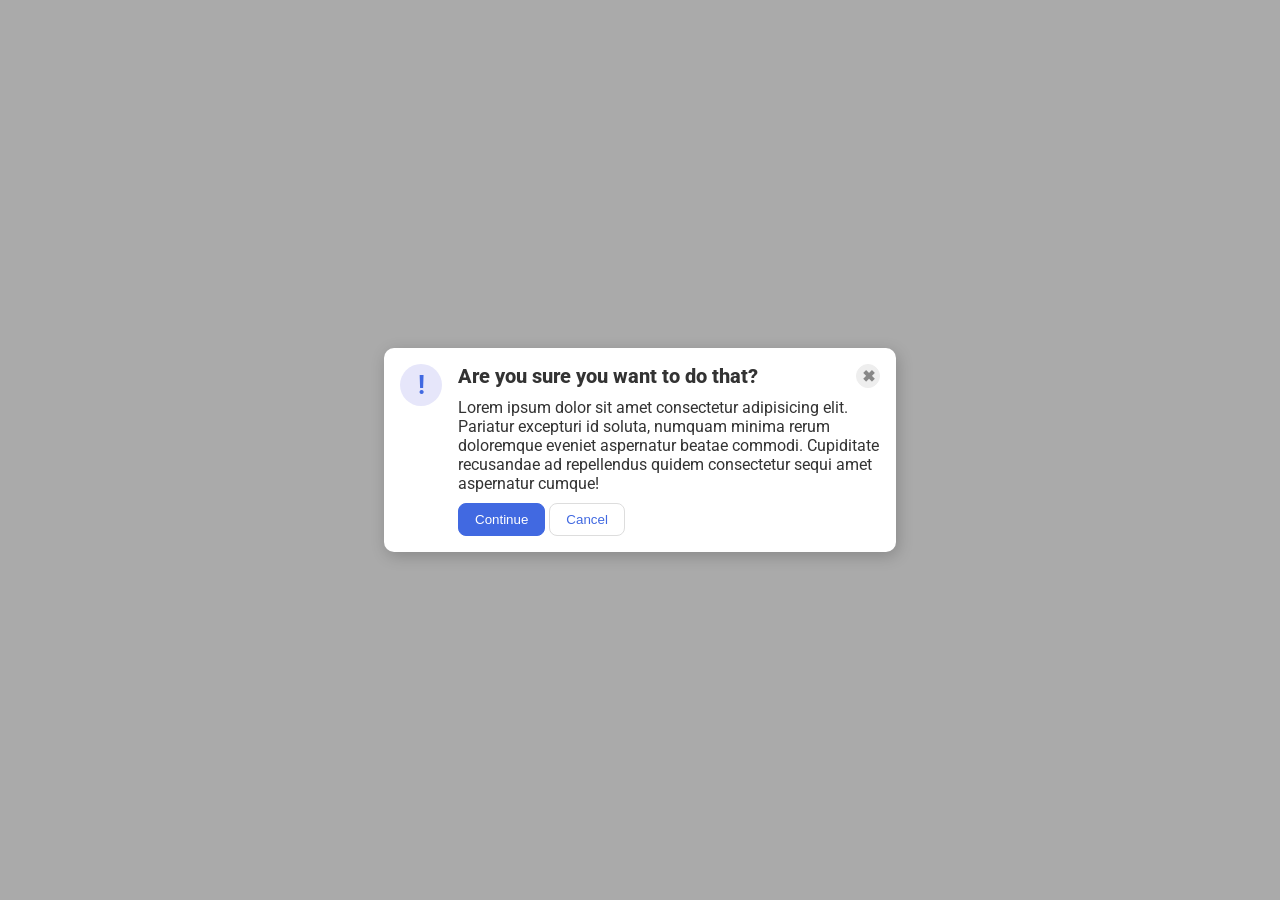
<file: foundations/flex/05-flex-modal/index.html>
<!DOCTYPE html>
<html lang="en">
  <head>
    <meta charset="UTF-8">
    <meta http-equiv="X-UA-Compatible" content="IE=edge">
    <meta name="viewport" content="width=device-width, initial-scale=1.0">
    <link rel="stylesheet" href="style.css">
    <title>Modal</title>
  </head>
  <body>
    <div class="modal">
      <div class="icon">!</div>
      <div class="Main">
        <div class="Top">
          <div class="header">Are you sure you want to do that?</div>
          <button class="close-button">✖</button>
        </div>
        <div class="text">Lorem ipsum dolor sit amet consectetur adipisicing elit. Pariatur excepturi id soluta, numquam minima rerum doloremque eveniet aspernatur beatae commodi. Cupiditate recusandae ad repellendus quidem consectetur sequi amet aspernatur cumque!</div>
        <div class="buttons">
          <button class="continue">Continue</button>
          <button class="cancel">Cancel</button>
        </div>
      </div>
    </div>
  </body>
</html>
</file>
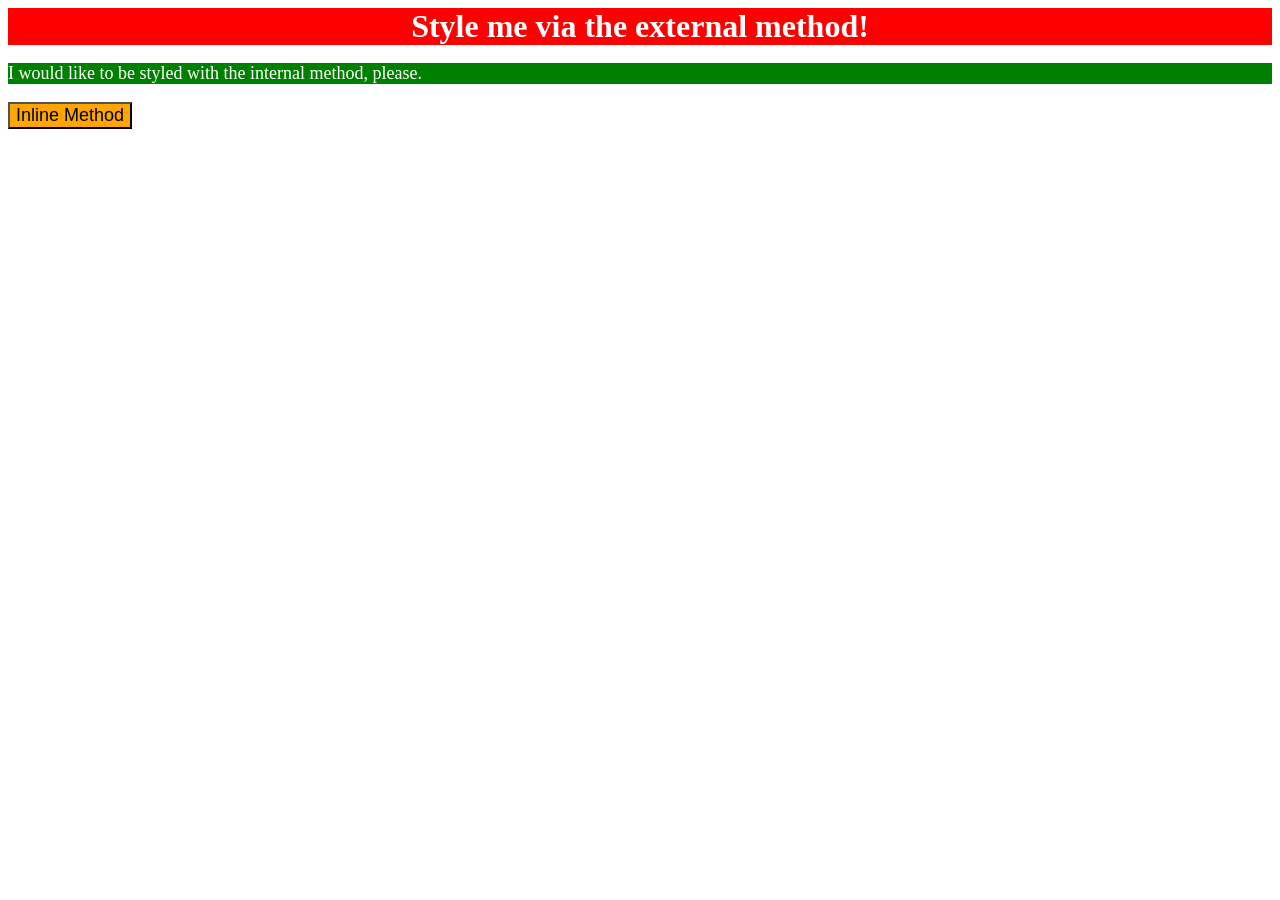
<file: foundations/intro-to-css/01-css-methods/index.html>
<!DOCTYPE html>
<html lang="en">
  <head>
    <meta charset="UTF-8">
    <meta http-equiv="X-UA-Compatible" content="IE=edge">
    <meta name="viewport" content="width=device-width, initial-scale=1.0">
    <title>Methods for Adding CSS</title>
    <link rel="stylesheet" href="style.css">
    <style>
      p{
        background-color: green;
        color: white;
        font-size: 18px;
      }
    </style>
  </head>
  <body>
    <div>Style me via the external method!</div>
    <p>I would like to be styled with the internal method, please.</p>
    <button style="background-color: orange;font-size: 18px;">Inline Method</button>
  </body>
</html>
</file>
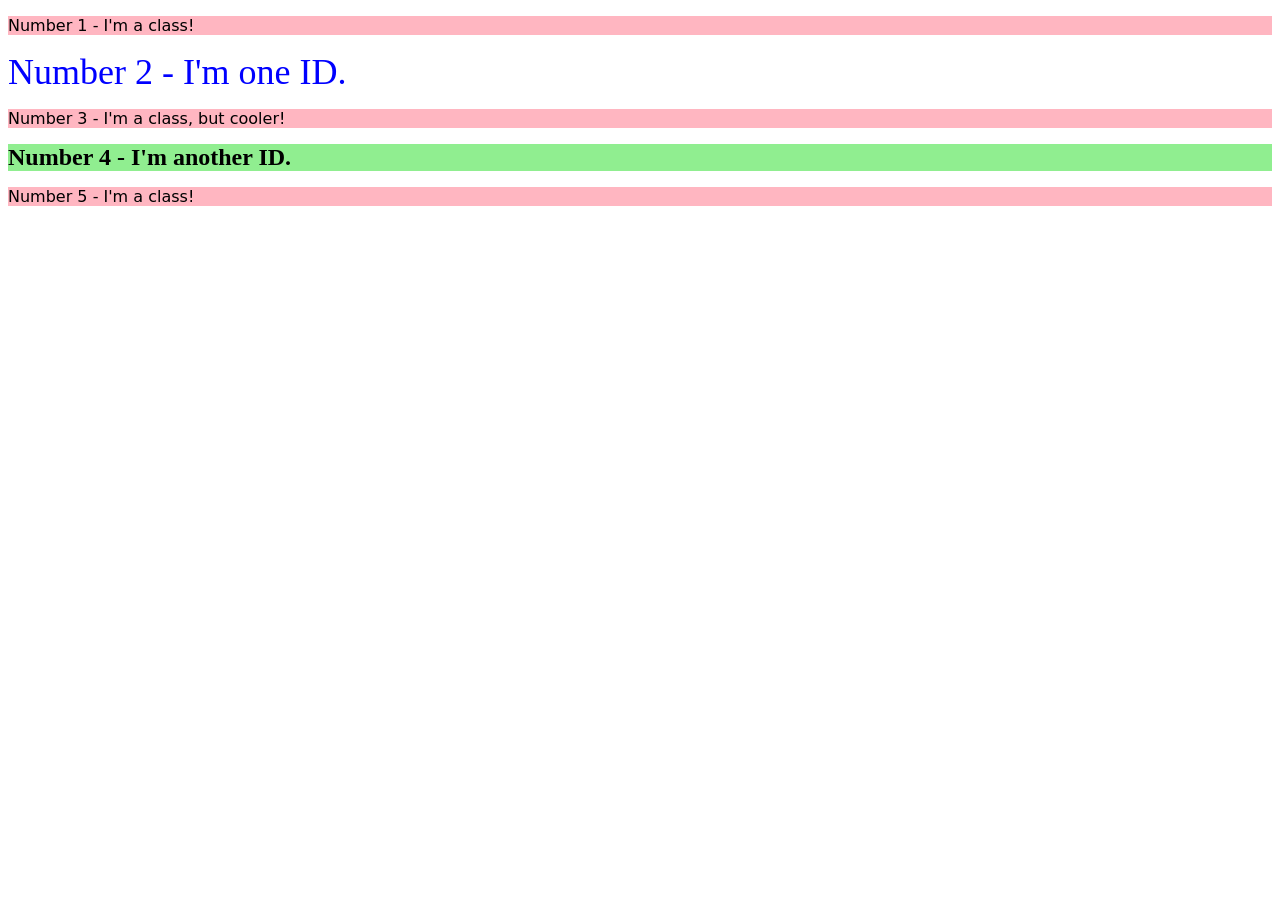
<file: foundations/intro-to-css/02-class-id-selectors/index.html>
<!DOCTYPE html>
<html lang="en">
  <head>
    <meta charset="UTF-8">
    <meta http-equiv="X-UA-Compatible" content="IE=edge">
    <meta name="viewport" content="width=device-width, initial-scale=1.0">
    <title>Class and ID Selectors</title>
    <link rel="stylesheet" href="style.css">
  </head>
  <body>
    <p class="odd-numberd">Number 1 - I'm a class!</p>
    <div id="one">Number 2 - I'm one ID.</div>
    <p class="odd-numberd element3">Number 3 - I'm a class, but cooler!</p>
    <div id="two">Number 4 - I'm another ID.</div>
    <p class="odd-numberd">Number 5 - I'm a class!</p>
  </body>
</html>
</file>
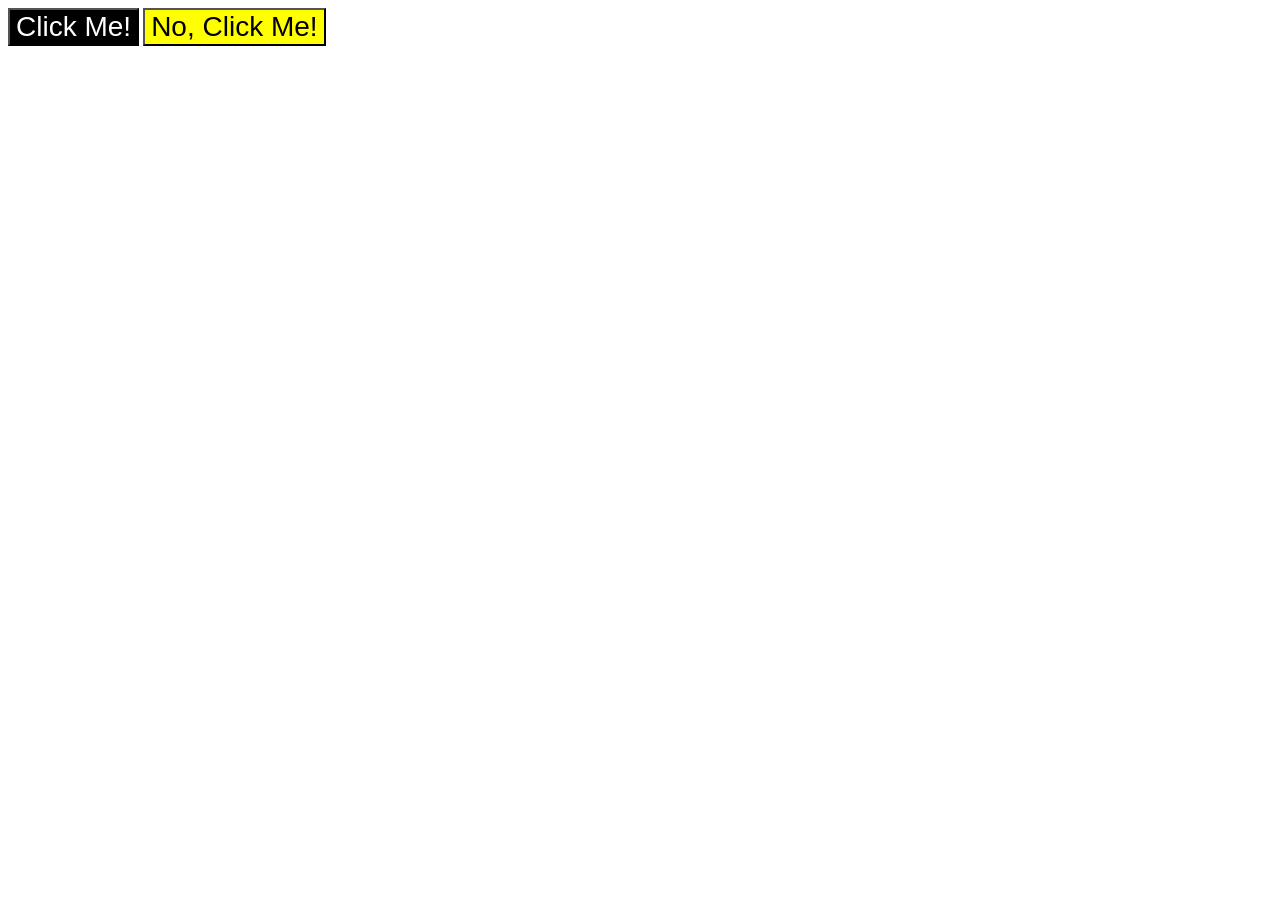
<file: foundations/intro-to-css/03-grouping-selectors/index.html>
<!DOCTYPE html>
<html lang="en">
  <head>
    <meta charset="UTF-8">
    <meta http-equiv="X-UA-Compatible" content="IE=edge">
    <meta name="viewport" content="width=device-width, initial-scale=1.0">
    <title>Grouping Selectors</title>
    <link rel="stylesheet" href="style.css">
  </head>
  <body>
    <button class="button1">Click Me!</button>
    <button class="button2">No, Click Me!</button>
  </body>
</html>
</file>
<file: foundations/flex/05-flex-modal/style.css>
@import url('https://fonts.googleapis.com/css2?family=Roboto:wght@400;700&display=swap');

html, body {
  height: 100%;
}

body {
  font-family: Roboto, sans-serif;
  margin: 0;
  background: #aaa;
  color: #333;
  /* I'll give you this one for free lol */
  display: flex;
  align-items: center;
  justify-content: center;
}

.modal {
  background: white;
  width: 480px;
  border-radius: 10px;
  box-shadow: 2px 4px 16px rgba(0,0,0,.2);
  padding: 16px;
  display: flex;
  gap:16px;

}
.Top{
  display: flex;
  justify-content: space-between;
  align-items: center;
}
.Main{
  display: flex;
  flex-direction: column;
  gap:10px;
  flex: 1;
}
.icon {
  color: royalblue;
  font-size: 26px;
  font-weight: 700;
  background: lavender;
  width: 42px;
  height: 42px;
  border-radius: 50%;
  display: flex;
  align-items: center;
  justify-content: center;
  flex-shrink: 0;
}

.close-button {
  background: #eee;
  border-radius: 50%;
  color: #888;
  font-weight:bolder;
  font-size: 16px;
  height: 24px;
  width: 24px;
  display: flex;
  align-items: center;
  justify-content: center;
  border: 1px solid #eee;
  padding: 0;
}

.header{
  font-weight: 800;
  font-size: 20px;
}
button {
  cursor: pointer;
  padding: 8px 16px;
  border-radius: 8px;
}

button.continue {
  background: royalblue;
  border: 1px solid royalblue;
  color: white;
}

button.cancel {
  background: white;
  border: 1px solid #ddd;
  color: royalblue;
}
</file>
<file: foundations/intro-to-css/01-css-methods/style.css>
div{
    background-color: red;
    color: white;
    font-size: 32px;
    text-align: center;
    font-weight: 700;
}
</file>
<file: foundations/intro-to-css/02-class-id-selectors/style.css>
.odd-numberd{
    background-color: #ffb6c1;
    font-family: Verdana,"DejaVu Sans",sans-serif;

}
#one{
    color: hsl(240, 100%, 50%);
    font-size: 36px;
}

.odd-Numberd.element3{
    font-size: 24px;
}

#two{
    background-color: rgb(144, 238, 144);
    font-size: 24px;
    font-weight: 700;
}
</file>
<file: foundations/intro-to-css/03-grouping-selectors/style.css>
.button1,.button2{
    font-size: 28px;
    font-family: Helvetica, "Times New Roman",sans-serif;
}


.button1{
    background-color: black;
    color: white;
}

.button2{
    background-color: #ffff00;
}
</file>
